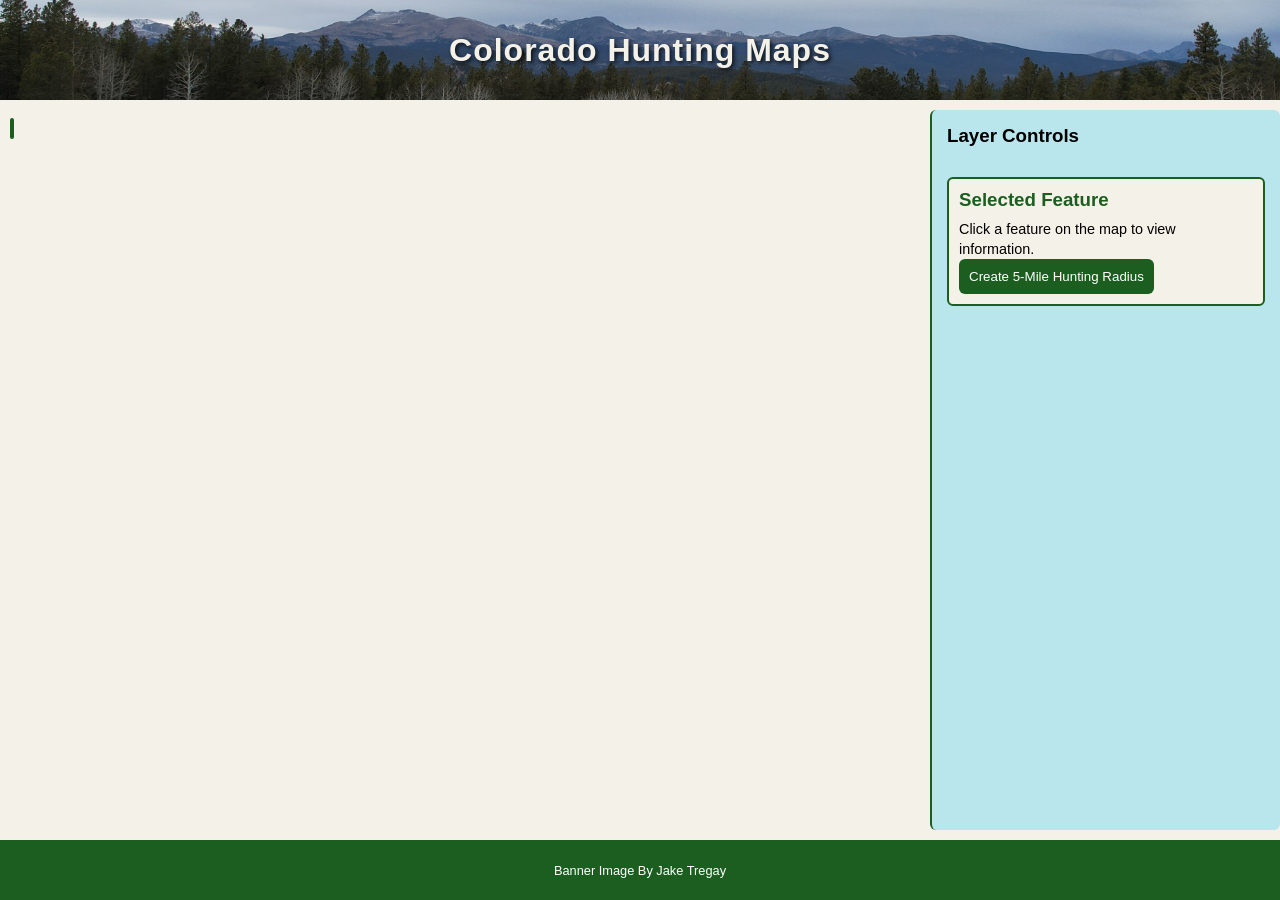
<file: index.html>
<!DOCTYPE html>
<HTML>
  <HEAD>
    <link rel="stylesheet" href="style.css" />
    <link rel="stylesheet" href="https://js.arcgis.com/5.1/esri/themes/light/main.css" />
    <script type="module" src="https://js.arcgis.com/5.1/"></script>
  </HEAD>

  <BODY>
    <div class="container">
      <header>
        <h1>Colorado Hunting Maps</h1>
      </header>

  <aside class="sidebar-l">
  <h3>Layer Controls</h3>

  <div class="sidebar-l-top">
    <arcgis-layer-list reference-element="myMap"></arcgis-layer-list>
  </div>

  <div class="feature-info">
    <h3>Selected Feature</h3>
    <div id="featureInfo">
      Click a feature on the map to view information.
    </div>
    <button id="bufferBtn">Create 5-Mile Hunting Radius</button>
  </div>

</aside>


    <main>
  <arcgis-map 
    item-id="81248e4e369a41f08147b28a9a652c9f" 
    center="-105.55, 39.0" 
    zoom="8" 
    id="myMap" 
    popup-disabled>
    
    <arcgis-search slot="top-center"></arcgis-search>
     <arcgis-expand slot="top-left" expand-tooltip="Legend" expanded>
     <arcgis-legend></arcgis-legend>
     </arcgis-expand>

    <arcgis-zoom slot="top-right" layout="horizontal"></arcgis-zoom>

    <arcgis-expand slot="top-right" expand-tooltip="Measure Distance" style="margin-top: 25px;">
    <arcgis-distance-measurement-2d unit="miles"></arcgis-distance-measurement-2d>



    </arcgis-expand>

    <arcgis-popup slot="popup"></arcgis-popup>
  </arcgis-map>
</main>

    <script type="module">

const [GraphicsLayer, geometryEngine] = await $arcgis.import([
  "@arcgis/core/layers/GraphicsLayer.js",
  "@arcgis/core/geometry/geometryEngine.js"
]);

const [Graphic] = await $arcgis.import([
  "@arcgis/core/Graphic.js"
]);

const viewElement = document.querySelector("arcgis-map");
await viewElement.viewOnReady();

const map = viewElement.map;
const view = viewElement.view;

const bufferLayer = new GraphicsLayer({
  title: "5-Mile Hunting Radius"
});

map.add(bufferLayer);
let bufferMode = false;

document.getElementById("bufferBtn").addEventListener("click", () => {

  bufferMode = true;

  document.getElementById("featureInfo").innerHTML =
    "Click a location on the map to create a 5-mile hunting radius.";

});

viewElement.addEventListener("arcgisViewClick", async (event) => {

  if (bufferMode) {

    bufferMode = false;

    const point = event.detail.mapPoint;

    bufferLayer.removeAll();

    const buffer = geometryEngine.geodesicBuffer(
      point,
      5,
      "miles"
    );

    const bufferGraphic = new Graphic({
      geometry: buffer,
      symbol: {
        type: "simple-fill",
        color: [255, 0, 0, 0.15],
        outline: {
          color: [255, 0, 0],
          width: 2
        }
      }
    });

    bufferLayer.add(bufferGraphic);

    document.getElementById("featureInfo").innerHTML =
      "5-mile hunting radius created.";

    return;
  }

  const response = await view.hitTest(event.detail);

  if (response.results.length > 0) {

    const graphic = response.results[0].graphic;
    const attrs = graphic.attributes;
    const layerName = graphic.layer?.title || "Unknown Layer";

    if (layerName === "Colorado GMU Boundries") {

      document.getElementById("featureInfo").innerHTML = `
        <h4>Game Management Unit</h4>
        <p><strong>GMU:</strong> ${attrs.GMUID}</p>
      `;

    } else if (layerName === "Colorado Lands Ownership Map") {

      document.getElementById("featureInfo").innerHTML = `
        <h4>Land Ownership</h4>
        <p><strong>Agency:</strong> ${attrs.Agency_Gro}</p>
      `;

    } else {

     document.getElementById("featureInfo").innerHTML =
    "Select a Game Management Unit or Land Ownership Area to view hunting information.";
    }
  }
});

</script>

      <footer>
        <span class="lblPreview">
         Banner Image By Jake Tregay
        </span>
      </footer>
    </div>
  </BODY>
</HTML>
</file>
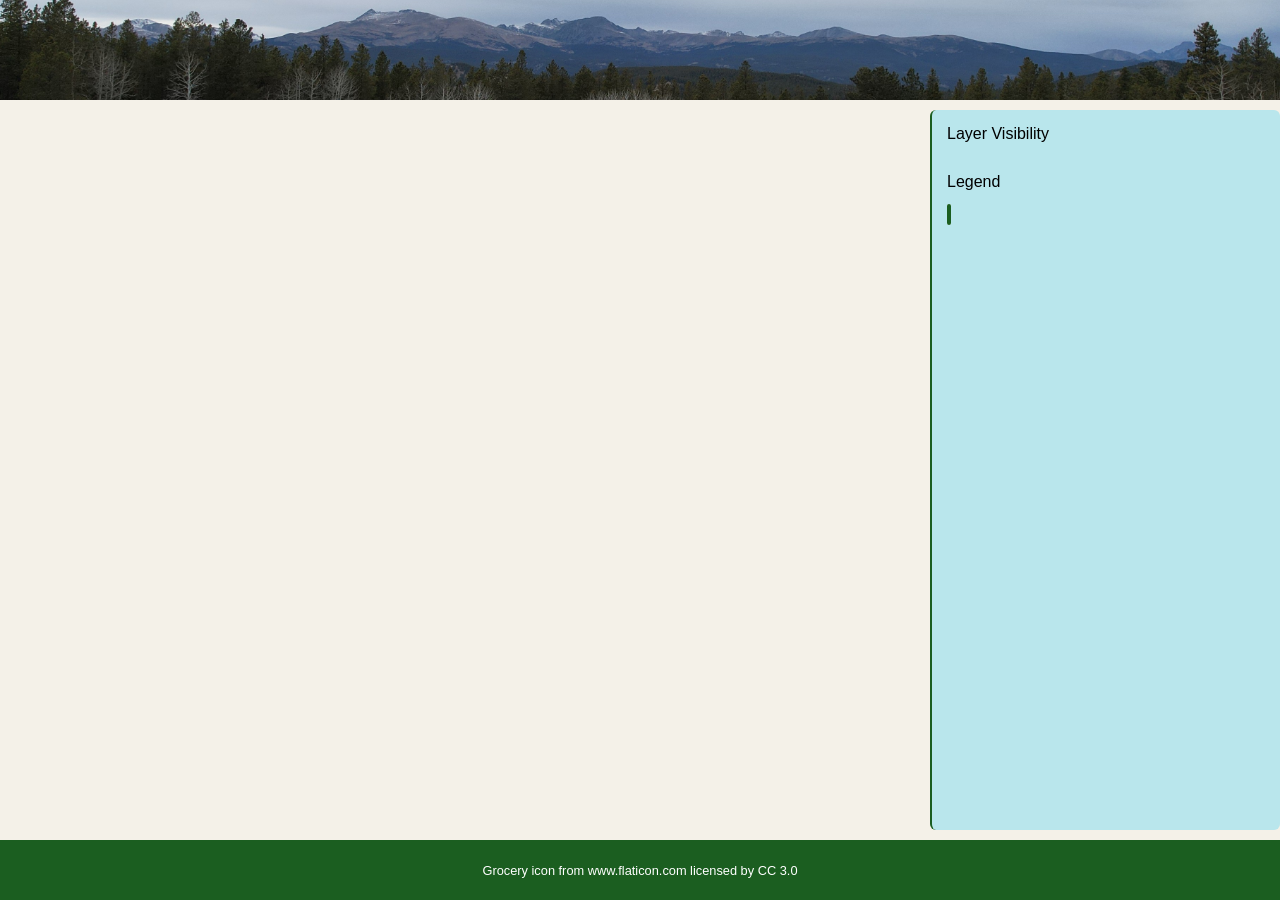
<file: lab3.html>
<!DOCTYPE html>
<HTML>
  <HEAD>
    <link rel="stylesheet" href="style.css" />
    <link rel="stylesheet" href="https://js.arcgis.com/5.1/esri/themes/light/main.css" />
    <script type="module" src="https://js.arcgis.com/5.1/"></script>
  </HEAD>

  <BODY>
    <div class="container">
      <header></header>

      <aside class="sidebar-l">
        Layer Visibility
        <div class="sidebar-l-top">
          <arcgis-layer-list reference-element="myMap"></arcgis-layer-list>
        </div>
        Legend
        <div class="sidebar-l-bottom">
          <arcgis-legend reference-element="myMap"></arcgis-legend>
        </div>
      </aside>

      <main>
        <arcgis-map 
          item-id="13be12ec46f84640bdc7f32d1287b869" 
          center="-104.95, 39.75" 
          zoom="14" 
          id="myMap" 
          popup-disabled>
          
          <arcgis-popup slot="popup"></arcgis-popup>
          <arcgis-zoom slot="top-left"></arcgis-zoom>
        </arcgis-map>
      </main>

      <script type="module">
        const [FeatureLayer, GraphicsLayer, geometryEngine] = await $arcgis.import([
        "@arcgis/core/layers/FeatureLayer.js",
        "@arcgis/core/layers/GraphicsLayer.js",
        "@arcgis/core/geometry/geometryEngine.js"
        ]);


        const featureLayer = new FeatureLayer({
          portalItem: { id: "827a7cb1160c47e5b090b9699b2f5691" },
          outFields: ["*"],
          visible: false
        });

        const viewElement = document.querySelector("arcgis-map");
        await viewElement.viewOnReady();
        const map = viewElement.map;
        const view = viewElement.view;

        map.add(featureLayer);

        const popupComponent = document.querySelector("arcgis-popup");
        if (popupComponent.whenDefined) {
          await popupComponent.whenDefined();
        }

        viewElement.addEventListener("arcgisViewClick", async (event) => {
          const { mapPoint } = event.detail;

          const query = featureLayer.createQuery();
          query.geometry = view.extent.clone();
          query.spatialRelationship = "intersects";
          query.returnGeometry = true;   // required for nearest store
          query.outFields = ["name"];

          try {
            const results = await featureLayer.queryFeatures(query);

            // nearest store variables
            let minDist = Infinity;
            let nearest = null;

            // build list
            let namesList = "";
            results.features.forEach((f) => {
              namesList += `<li>${f.attributes.name}</li>`;

              // nearest store calculation
              const dist = geometryEngine.distance(mapPoint, f.geometry, "meters");
              if (dist < minDist) {
                minDist = dist;
                nearest = f;
              }
            });

            if (!namesList) {
              namesList = "<li>No stores found in current view.</li>";
            }

            // popup content
            let content = `
              <style>
                ul { padding-left: 20px; }
                h3 { margin-bottom: 6px; }
              </style>

              <h3>Stores in View</h3>
              <ul>${namesList}</ul>
            `;

            // nearest store section
            if (nearest) {
              content += `
                <h3>Nearest Store</h3>
                <p><strong>${nearest.attributes.name}</strong></p>
                <p>${minDist.toFixed(2)} meters away</p>
              `;
            }

            // open popup
            popupComponent.location = mapPoint;
            popupComponent.heading = "Grocery Store Info";
            popupComponent.content = content;
            popupComponent.open = true;

          } catch (err) {
            console.error("Query failed:", err);
          }
        });
      </script>

      <footer>
        <span class="lblPreview">
          Grocery icon from www.flaticon.com licensed by CC 3.0
        </span>
      </footer>
    </div>
  </BODY>
</HTML>
</file>
<file: style.css>
* {
  box-sizing: border-box;
  margin: 0;
  padding: 0;
}

body {
  background-color: #f4f1e8;
  font-family: Arial, sans-serif;
}

.container {
  display: grid;
  height: 100vh;
  gap: 10px;
  grid-template-columns: 1fr 350px;
  grid-template-rows: 100px 1fr 60px;
  grid-template-areas:
    "hd hd"
    "main sd-l"
    "ft ft";
}

@media (max-width: 768px) {
  .container {
    height: auto;
    min-height: 100vh;
    grid-template-columns: 1fr;
    grid-template-rows: 100px 500px auto 60px;
    grid-template-areas:
      "hd"
      "main"
      "sd-l"
      "ft";
  }
}

header {
  grid-area: hd;
  height: 100%;
  background-color: #1b5e20;
  background-image: url("Banner.JPG");
  background-size: cover;
  background-position: center 15%;
  background-repeat: no-repeat;
  display: flex;
  align-items: center;
  justify-content: center;
  padding: 0 20px;
}
header h1 {
  color: #f4f1e8; 
  font-size: 2rem;
  text-align: center;
  text-shadow: 2px 2px 4px rgba(0, 0, 0, 0.8); 
  letter-spacing: 1px;
}

main {
  grid-area: main;
  padding: 10px;
  min-height: 0;
  min-width: 0;
  display: flex;
}

arcgis-map {
  display: block;
  width: 100%;
  height: 100%;
  flex: 1;
}

.sidebar-l {
  grid-area: sd-l;
  padding: 15px;
  display: flex;
  flex-direction: column;
  gap: 15px;
  overflow-y: auto;
  background-color: #b9e6ec; 
  border-left: 2px solid #1b5e20;
  border-radius: 6px;
}

arcgis-layer-list {
  --calcite-color-foreground-1: #b9e6ec; 
  --calcite-color-foreground-2: #b9e6ec; 
  --calcite-color-text-1: #1b2e1e;       
}

arcgis-legend,
arcgis-legend .esri-legend {
  --calcite-color-foreground-1: #f4f1e8; 
  --calcite-color-foreground-2: #ffffff;
  --calcite-color-text-1: #1b2e1e;       
  --calcite-color-text-2: #2e4a32;
  background-color: #f4f1e8;
  color: #1b2e1e;
  border: 2px solid #1b5e20;
  border-radius: 6px;
  width: 200px;
  max-width: 200px;
}

footer {
  grid-area: ft;
  padding: 10px;
  text-align: center;
  font-size: 0.8rem;
  background-color: #1b5e20;
  color: #ffffff;
  display: flex;
  align-items: center;
  justify-content: center;
}

.feature-info {
  background-color: #f4f1e8;
  border: 2px solid #1b5e20;
  border-radius: 6px;
  padding: 10px;
}

.feature-info h3 {
  margin-bottom: 8px;
  color: #1b5e20;
}

#featureInfo {
  font-size: 0.9rem;
  line-height: 1.4;
}
#bufferBtn {
  padding: 10px;
  background-color: #1b5e20;
  color: white;
  border: none;
  border-radius: 6px;
  cursor: pointer;
}

#bufferBtn:hover {
  background-color: #2e7d32;
}
</file>
